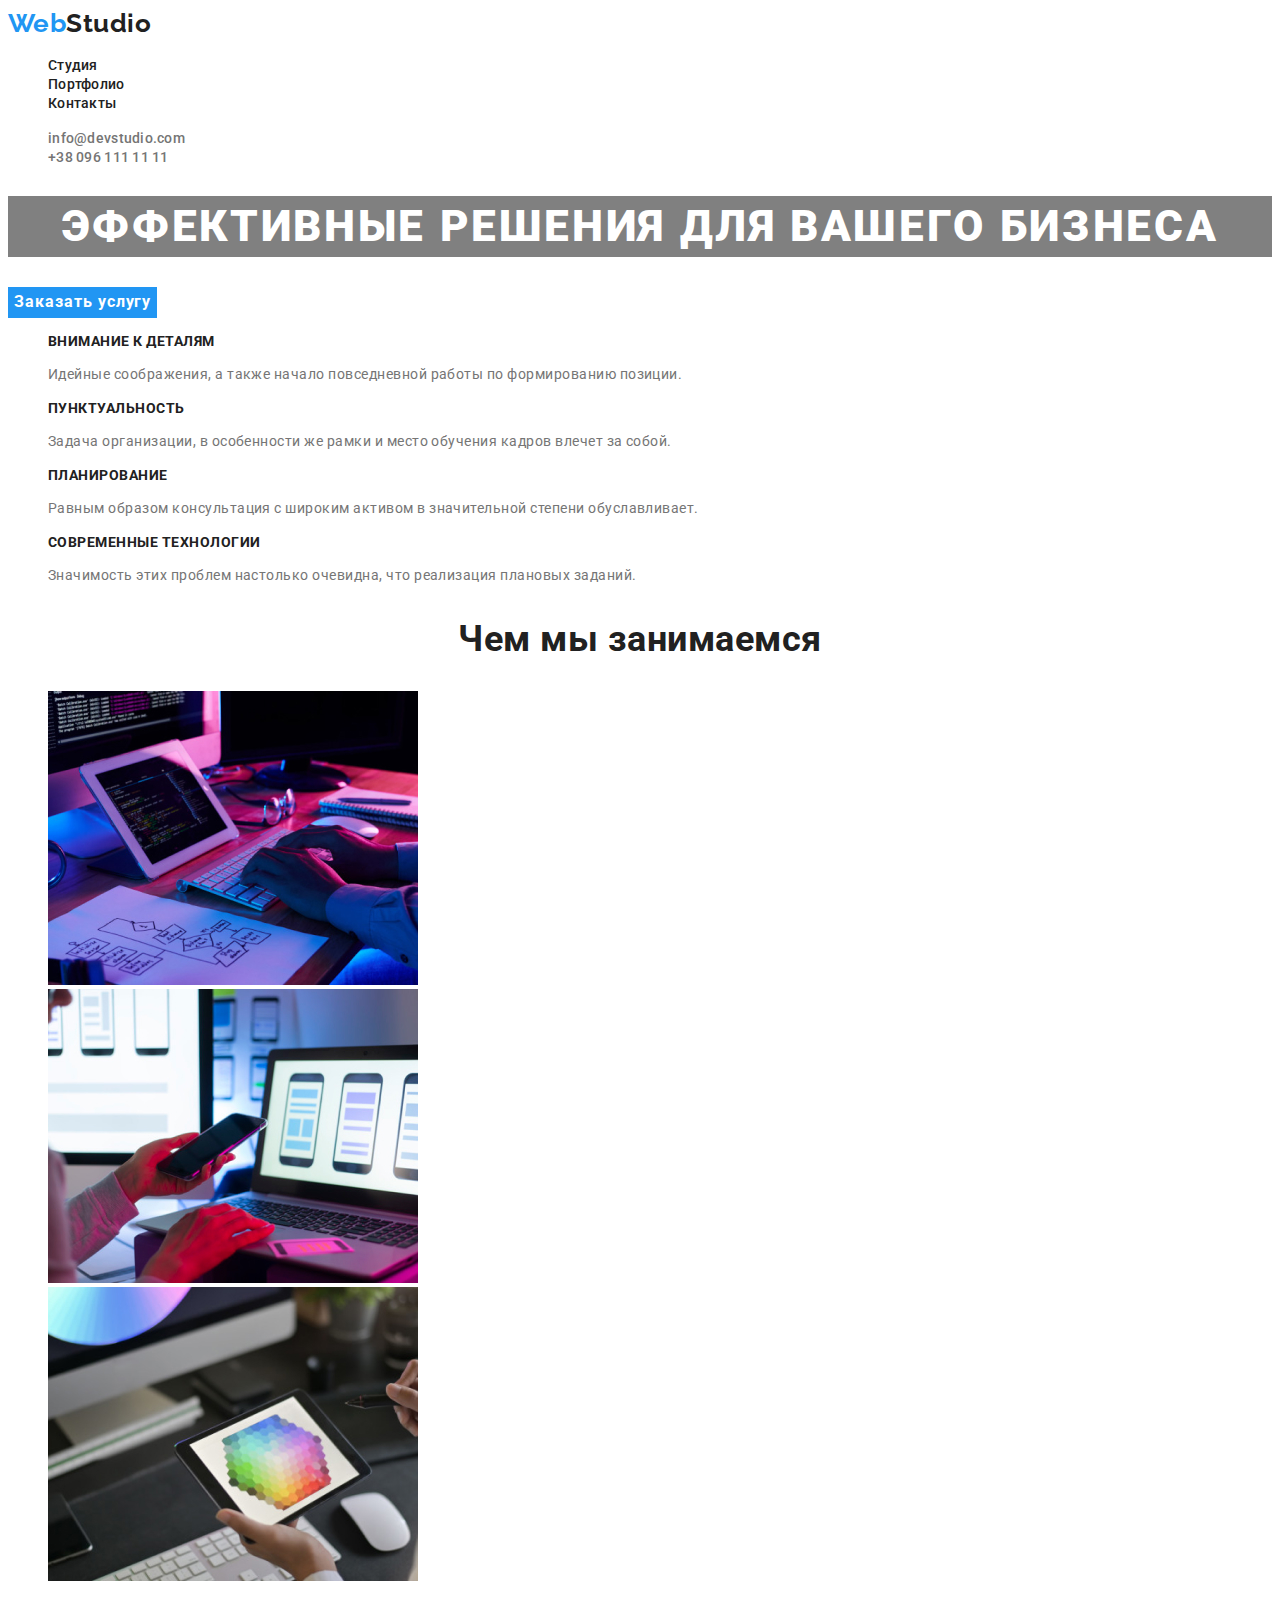
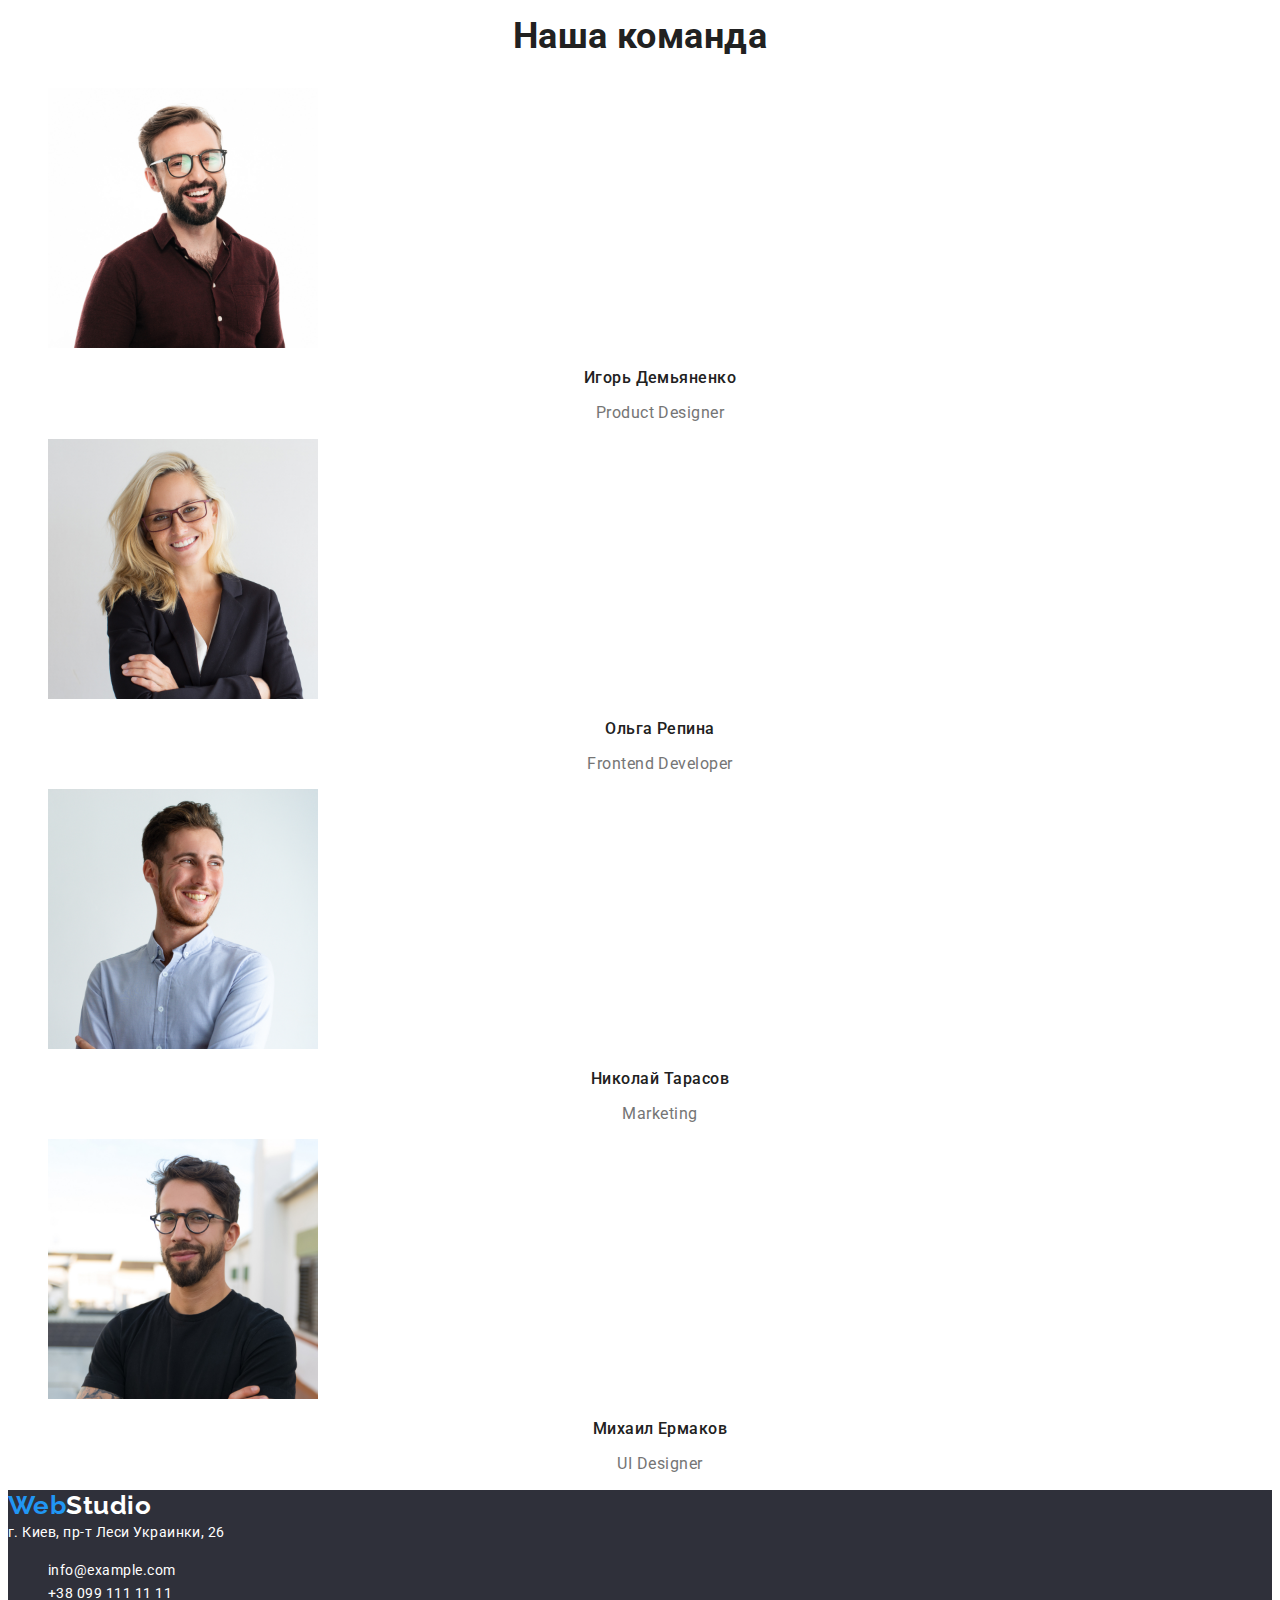
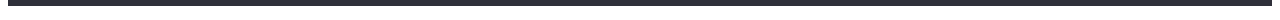
<file: index.html>
<!DOCTYPE html>
<html lang="ru">

<head>
    <meta charset="UTF-8">
    <meta http-equiv="X-UA-Compatible" content="IE=edge">
    <meta name="viewport" content="width=device-width, initial-scale=1.0">
    <title>Document</title>
    <link 
        href="https://fonts.googleapis.com/css2?family=Raleway:wght@700&family=Roboto:wght@400;500;700;900&display=swap"
        rel="stylesheet">
    <link rel="stylesheet" href="./css/styles.css">
</head>

<body>

    <header>
        <nav>
            <a class="logo" href="#"><span class="logo-accent">Web</span>Studio</a>
            <ul class="nav-item">
                <li ><a class="link" href="#">Студия</a></li>
                <li ><a class="link" href="./portfolio.html">Портфолио</a></li>
                <li ><a class="link" href="#">Контакты</a></li>
            </ul>
        </nav>
        <ul class="contacts">
            <li ><a class="contacts-link" href="mailto:info@devstudio.com">info@devstudio.com</a></li>
            <li ><a class="contacts-link" href="tel:+380961111111">+38 096 111 11 11</a></li>
        </ul>
    </header>

    <main>
        
        <section>
            <h1 class="title-hero">Эффективные решения для вашего бизнеса</h1>
            <button class="button" type="button">Заказать услугу</button>
        </section>

        <section>
            <h2 hidden>Наши пркимущества</h2>
            <ul>
                <li>
                    <h3 class="features-title">внимание к деталям</h3>
                    <p class="features-text">Идейные соображения, а также начало повседневной работы по формированию позиции.</p>
                </li>
                <li>
                    <h3 class="features-title">пунктуальность</h3>
                    <p class="features-text">Задача организации, в особенности же рамки и место обучения кадров влечет за собой.</p>
                </li>
                <li>
                    <h3 class="features-title">планирование</h3>
                    <p class="features-text">Равным образом консультация с широким активом в значительной степени обуславливает.</p>
                </li>
                <li>
                    <h3 class="features-title">современные технологии</h3>
                    <p class="features-text">Значимость этих проблем настолько очевидна, что реализация плановых заданий.</p>
                </li>
            </ul>
        </section>

        <section>
            <h2 class="section-title">Чем мы занимаемся</h2>
            <ul>
                <li><img src="./images/img.jpg" alt="Создание сайтов" width="370"></li>
                <li><img src="./images/img-2.jpg" alt="Создание макетов" width="370"></li>
                <li><img src="./images/img-3.jpg" alt="Дизайн" width="370"></li>
            </ul>
        </section>

        <section>
            <h2 class="section-title">Наша команда</h2>
            <ul>
                <li>
                    <img src="./images/photo-1.jpg" alt="Игорь Демьяненко" width="270">
                    <h3 class="member-name">Игорь Демьяненко</h3>
                    <p class="member-work">Product Designer</p>
                </li>
                <li>
                    <img src="./images/photo-2.jpg" alt="Ольга Репина" width="270">
                    <h3 class="member-name">Ольга Репина</h3>
                    <p class="member-work">Frontend Developer</p>
                </li>
                <li>
                    <img src="./images/photo-3.jpg" alt="Николай Тарасов" width="270">
                    <h3 class="member-name">Николай Тарасов</h3>
                    <p class="member-work">Marketing</p>
                </li>
                <li>
                    <img src="./images/photo-4.jpg" alt="Михаил Ермаков" width="270">
                    <h3 class="member-name">Михаил Ермаков</h3>
                    <p class="member-work">UI Designer</p>
                </li>
            </ul>
        </section>
    </main>

    <footer class="footer">
        <a class="logo" href="#"><span class="logo-accent">Web</span>Studio</a>
        <address class="adress">
            г. Киев, пр-т Леси Украинки, 26
            <ul class="contacts-footer">
                <li>info@example.com</li> 
                <li>+38 099 111 11 11</li>
            </ul>
        </address>
    </footer>



</body>

</html>
</file>
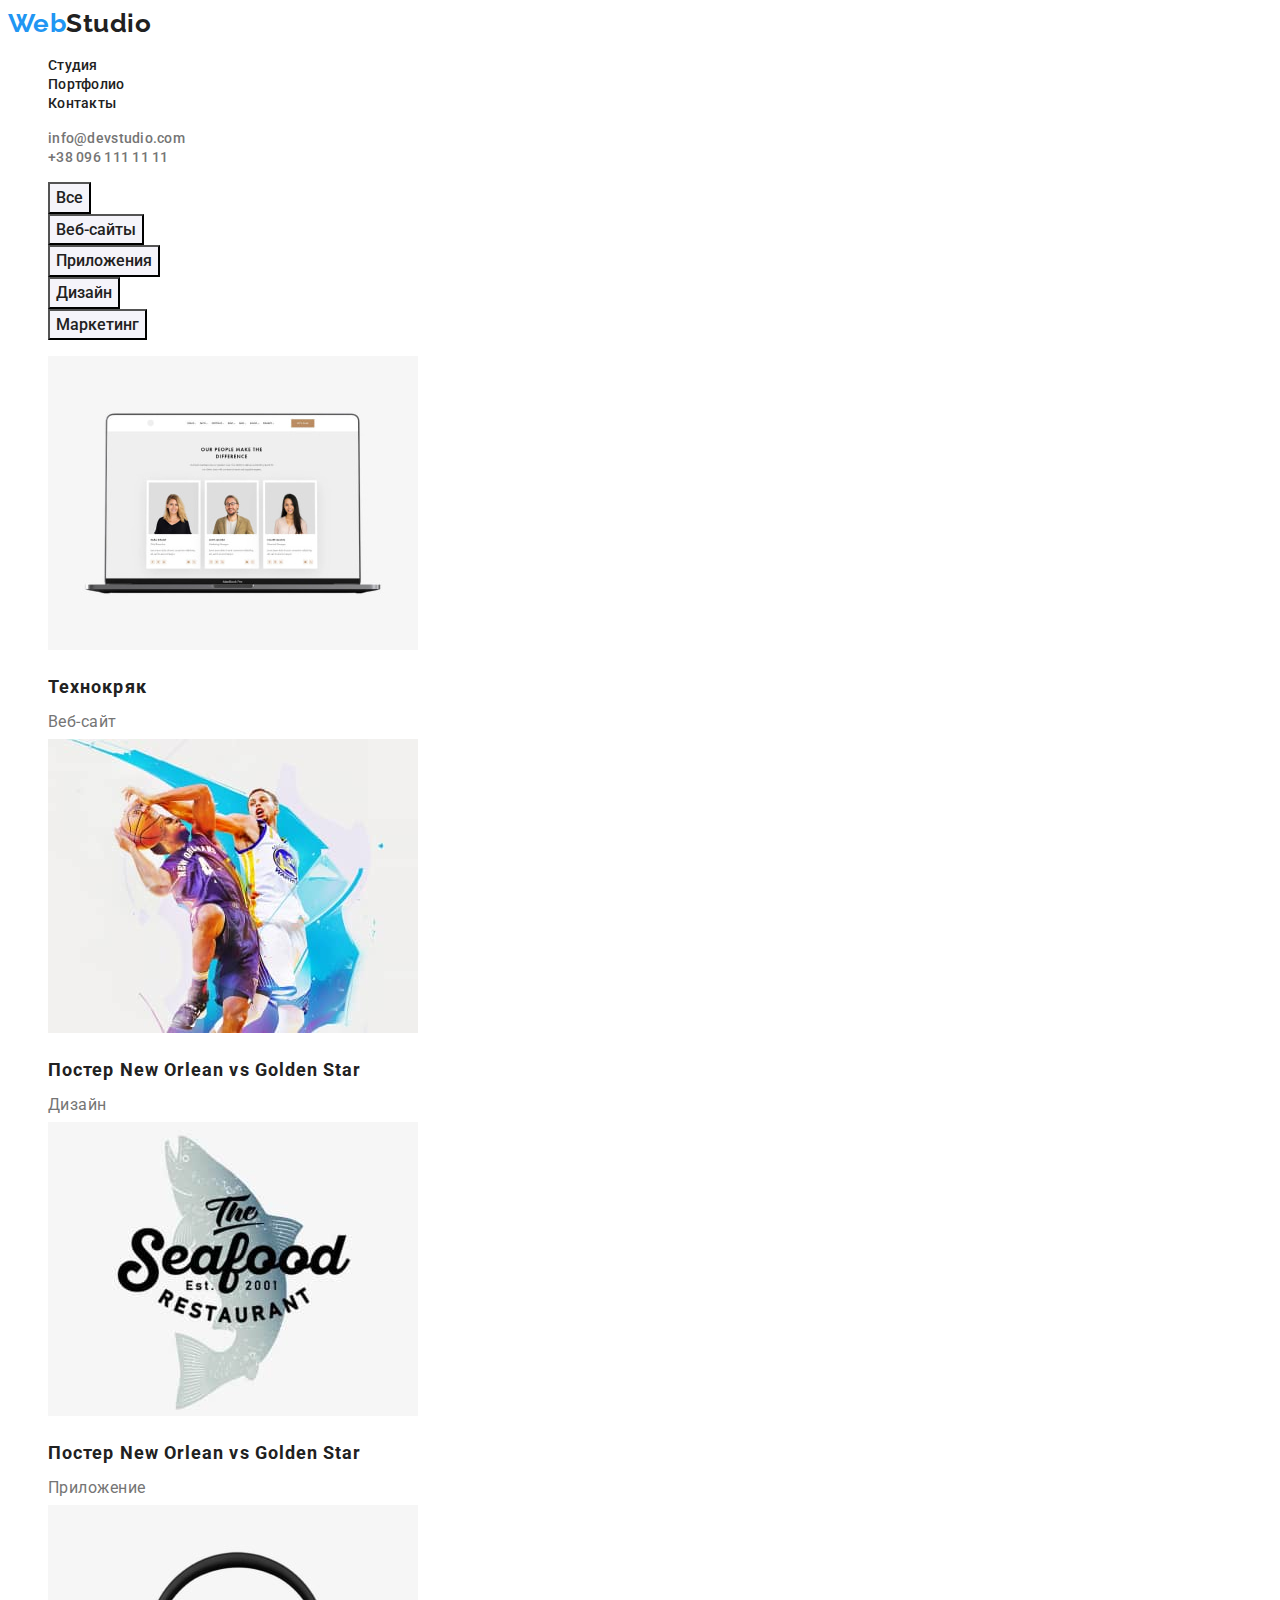
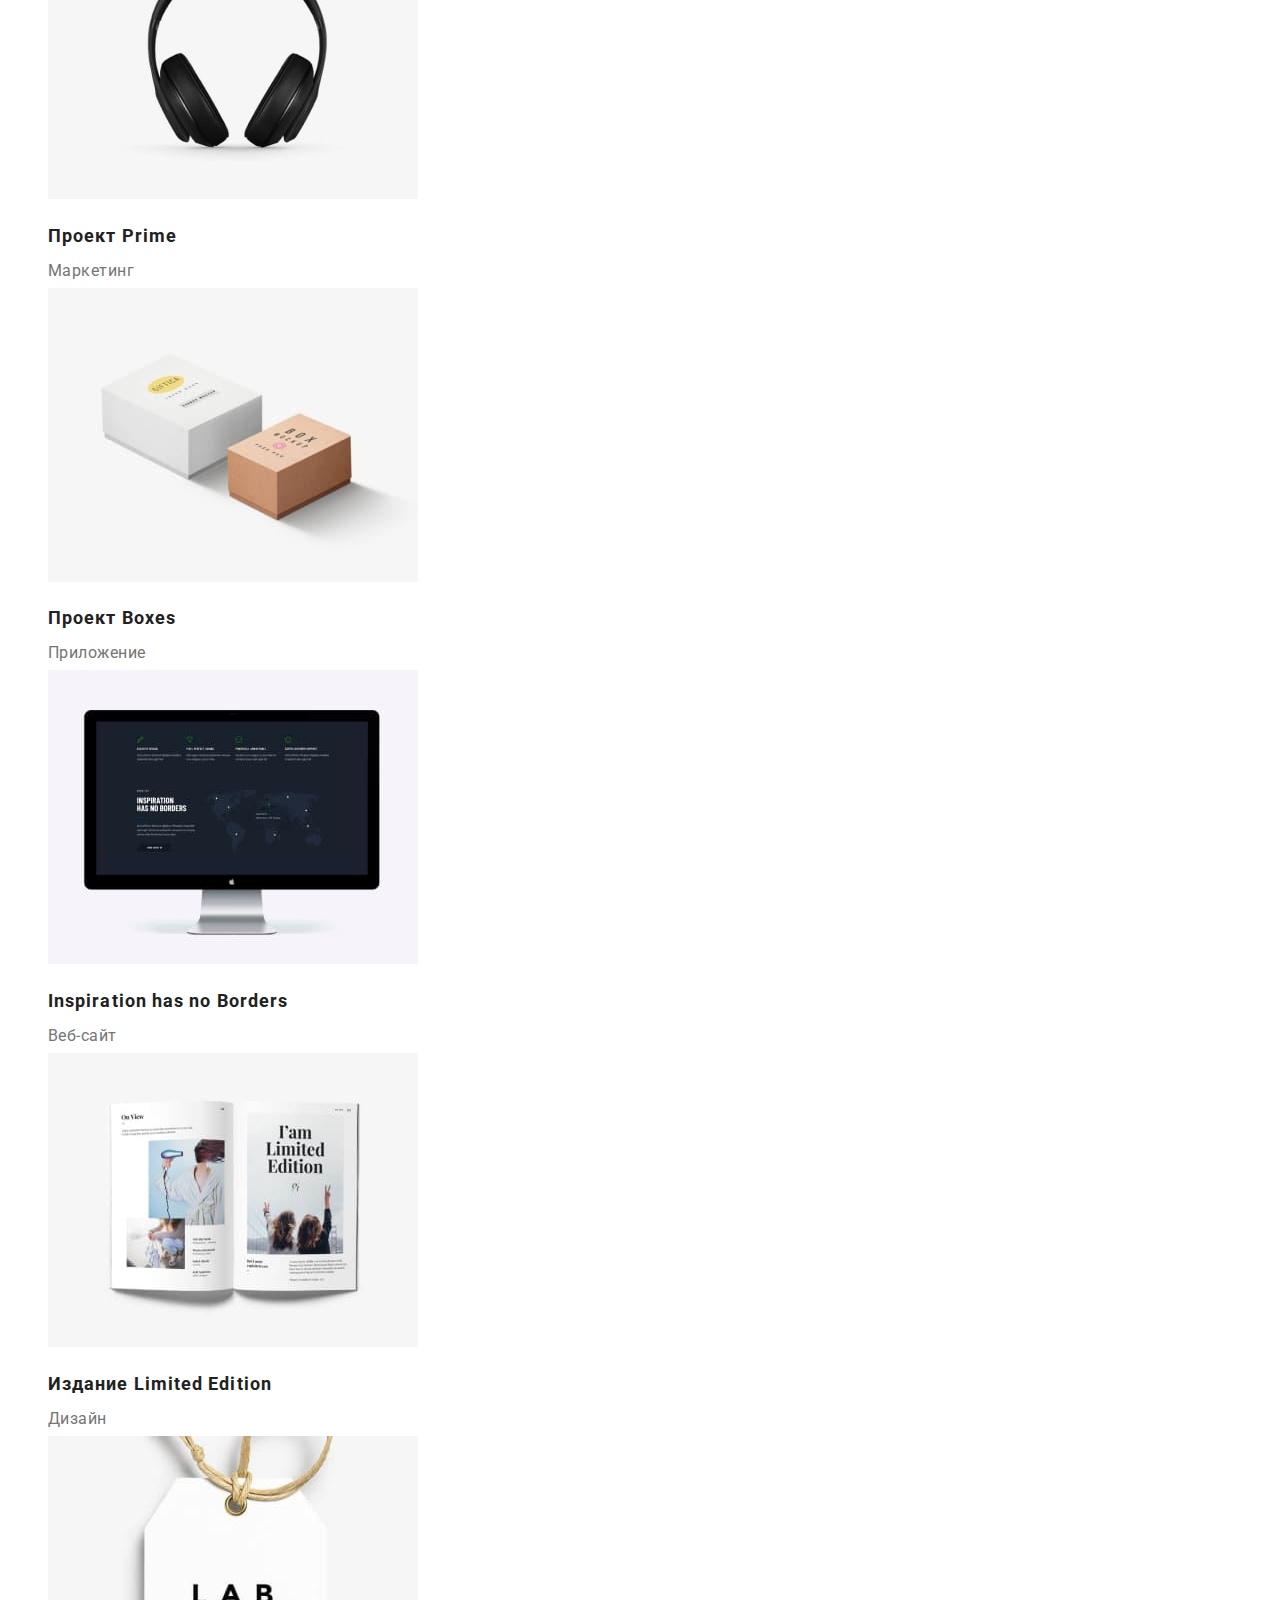
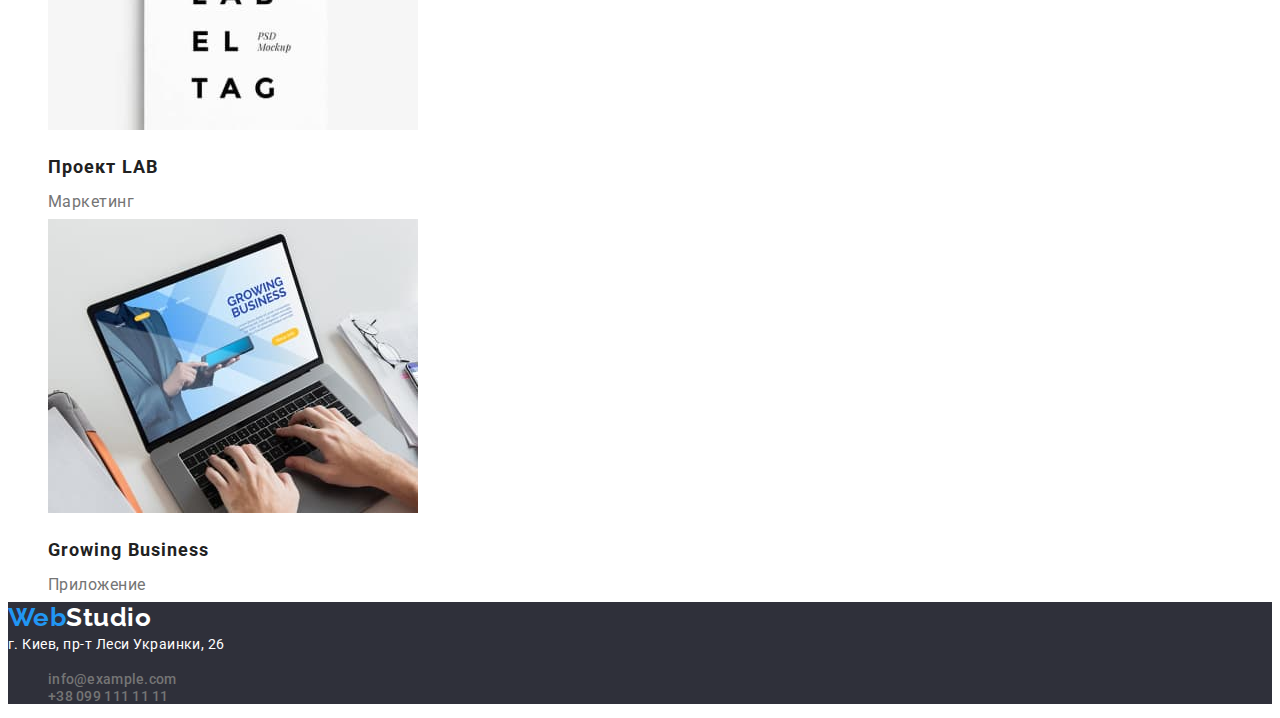
<file: portfolio.html>
<!DOCTYPE html>
<html lang="ru">

<head>
    <meta charset="UTF-8">
    <meta http-equiv="X-UA-Compatible" content="IE=edge">
    <meta name="viewport" content="width=device-width, initial-scale=1.0">
    <title>Document</title>
    <link href="https://fonts.googleapis.com/css2?family=Raleway:wght@700&family=Roboto:wght@400;500;700;900&display=swap"
        rel="stylesheet">
    <link rel="stylesheet" href="./css/styles.css">
</head>

<body>
    <header>
        <nav>
            <a class="logo" href="#"><span class="logo-accent">Web</span>Studio</a>
            <ul class="nav-item">
                <li><a class="link" href="./index.html">Студия</a></li>
                <li><a class="link" href="#">Портфолио</a></li>
                <li><a class="link" href="#">Контакты</a></li>
            </ul>
        </nav>
        <ul class="contacts">
            <li><a class="contacts-link" href="mailto:info@devstudio.com">info@devstudio.com</a></li>
            <li><a class="contacts-link" href="tel:+380961111111">+38 096 111 11 11</a></li>
        </ul>
    </header>

    <main>
        <section>
            <h1 hidden>Портфолио</h1>

            <ul>
                <li><button class="btn-portfolio" type="button">Все</button></li>
                <li><button class="btn-portfolio" type="button">Веб-сайты</button></li>
                <li><button class="btn-portfolio" type="button">Приложения</button></li>
                <li><button class="btn-portfolio" type="button">Дизайн</button></li>
                <li><button class="btn-portfolio" type="button">Маркетинг</button></li>
            </ul>

            <ul>
                <li>
                    <img src="./images/img1.jpg" alt="Изображение интерфейса веб-сайта Технокряк " width="370"
                        height="294">
                    <h2 class="portfolio-project">Технокряк</h2>
                    <p class="project-type">Веб-сайт</p>
                </li>
                <li>
                    <img src="./images/img2.jpg" alt="Изображение постерф New Orlean vs Golden Star" width="370"
                        height="294">
                    <h2 class="portfolio-project">Постер New Orlean vs Golden Star</h2>
                    <p class="project-type">Дизайн</p>
                </li>
                <li>
                    <img src="./images/img3.jpg" alt="Изображение логотипа ресторана Seafood" width="370" height="294">
                    <h2 class="portfolio-project">Постер New Orlean vs Golden Star</h2>
                    <p class="project-type">Приложение</p>
                </li>
                <li>
                    <img src="./images/img4.jpg" alt="Изображение наушников" width="370" height="294">
                    <h2 class="portfolio-project">Проект Prime</h2>
                    <p class="project-type">Маркетинг</p>
                </li>
                <li>
                    <img src="./images/img5.jpg" alt="Изображение Проект Boxes" width="370" height="294">
                    <h2 class="portfolio-project">Проект Boxes</h2>
                    <p class="project-type">Приложение</p>
                </li>
                <li>
                    <img src="./images/img6.jpg" alt="Изображение веб-сайта" width="370" height="294">
                    <h2 class="portfolio-project">Inspiration has no Borders</h2>
                    <p class="project-type">Веб-сайт</p>
                </li>
                <li>
                    <img src="./images/img7.jpg" alt="Изображение дизайна на страницах журнала " width="370"
                        height="294">
                    <h2 class="portfolio-project">Издание Limited Edition</h2>
                    <p class="project-type">Дизайн</p>
                </li>
                <li>
                    <img src="./images/img8.jpg" alt="Изображение ярлыка LAB" width="370" height="294">
                    <h2 class="portfolio-project">Проект LAB</h2>
                    <p class="project-type">Маркетинг</p>
                </li>
                <li>
                    <img src="./images/img9.jpg" alt="Изображение интерфейса приложения Growing Business" width="370"
                        height="294">
                    <h2 class="portfolio-project">Growing Business</h2>
                    <p class="project-type">Приложение</p>
                </li>


            </ul>
        </section>

    </main>

    <footer class="footer">
        <a class="logo" href="#"><span class="logo-accent">Web</span>Studio</a>
        <address class="adress">
            г. Киев, пр-т Леси Украинки, 26
            <ul>
                <li class="contacts-link">info@example.com</li>
                <li class="contacts-link ">+38 099 111 11 11</li>
            </ul>
        </address>
    </footer>

</body>

</html>
</file>
<file: css/styles.css>
:root {
  --accent-color: #2196f3;
  --title-text-color: #212121;
  --text-color: #757575;
  --white-color: #fff;
}

body {
  color: var(--text-color);
  font-family: Roboto, sans-serif;
  letter-spacing: 0.03em;
}

Ul {
  list-style: none;
}

a {
  text-decoration: none;
}

/*==============head section================*/
/* logo */
.logo {
  color: var(--title-text-color);

  font-family: Raleway, sans-serif;
  font-weight: 700;
  font-size: 26px;
  line-height: 1.2;
}
.footer > .logo {
  color: var(--white-color);
}

.logo-accent {
  color: var(--accent-color);
}

/* nav */
.nav-item .link {
  color: var(--title-text-color);

  font-weight: 500;
  font-size: 14px;
  line-height: 1.2;
  letter-spacing: 0.02em;
}

.nav-item .link:hover,
.nav-item .link:focus {
  color: var(--accent-color);
}

/* contacts */
.contacts-link {
  color: var(--text-color);

  font-weight: 500;
  font-size: 14px;
  line-height: 1.2;
  letter-spacing: 0.02em;
}

.contacts-link:hover,
.contacts-link:focus {
  color: var(--accent-color);
}

/*======================= main ==========================*/

/* section hero */
.title-hero {
  color: var(--white-color);
  background-color: grey;

  font-weight: 900;
  font-size: 44px;
  line-height: 1.4;
  text-align: center;
  letter-spacing: 0.06em;
  text-transform: uppercase;
}
.button {
  color: var(--white-color);
  background-color: var(--accent-color);
  border: none;

  cursor: pointer;

  font-family: inherit;
  font-style: inherit;
  font-weight: 700;
  font-size: 16px;
  line-height: 1.8;

  display: flex;
  align-items: center;
  text-align: center;
  letter-spacing: 0.06em;
}

.button:hover {
  background: #188ce8;
  box-shadow: 0px 4px 4px rgba(0, 0, 0, 0.15);
}

/* section features */

.features-title {
  color: var(--title-text-color);

  font-weight: 700;
  font-size: 14px;
  line-height: 1.1;
  text-transform: uppercase;
}

.features-text {
  font-size: 14px;
  line-height: 1.7;
}

/* section servises  */

.section-title {
  color: var(--title-text-color);

  font-weight: 700;
  font-size: 36px;
  line-height: 1.2;
  text-align: center;
}

/* section team */
.member-name {
  color: var(--title-text-color);

  font-weight: 500;
  font-size: 16px;
  line-height: 1.2;
  /* identical to box height */
  text-align: center;
}

.member-work {
  font-size: 16px;
  line-height: 1.2;
  /* identical to box height */
  text-align: center;
}

/* =================footer=================== */

/* adress */
.footer {
  background-color: #2f303a;
}

.adress {
  color: var(--white-color);

  font-style: normal;
  font-weight: normal;
  font-size: 14px;
  line-height: 1.7;
}

.contacts.footer {
  color: rgba(255, 255, 255, 0.6);
}

/* =================main portfolio==================== */

.btn-portfolio {
  color: var(--title-text-color);
  background-color: #f5f4fa;

  cursor: pointer;

  font-family: inherit;
  font-style: normal;
  font-weight: 500;
  font-size: 16px;
  line-height: 1.6;
  text-align: center;
}

.btn-portfolio:focus,
.btn-portfolio:hover {
  color: var(--white-color);
  background-color: var(--accent-color);
}

.portfolio-project {
  color: var(--title-text-color);

  font-weight: 700;
  font-size: 18px;
  line-height: 2;

  letter-spacing: 0.06em;
}

.project-type {
  font-weight: normal;
  font-size: 16px;
  line-height: 1.9px;
}
</file>
